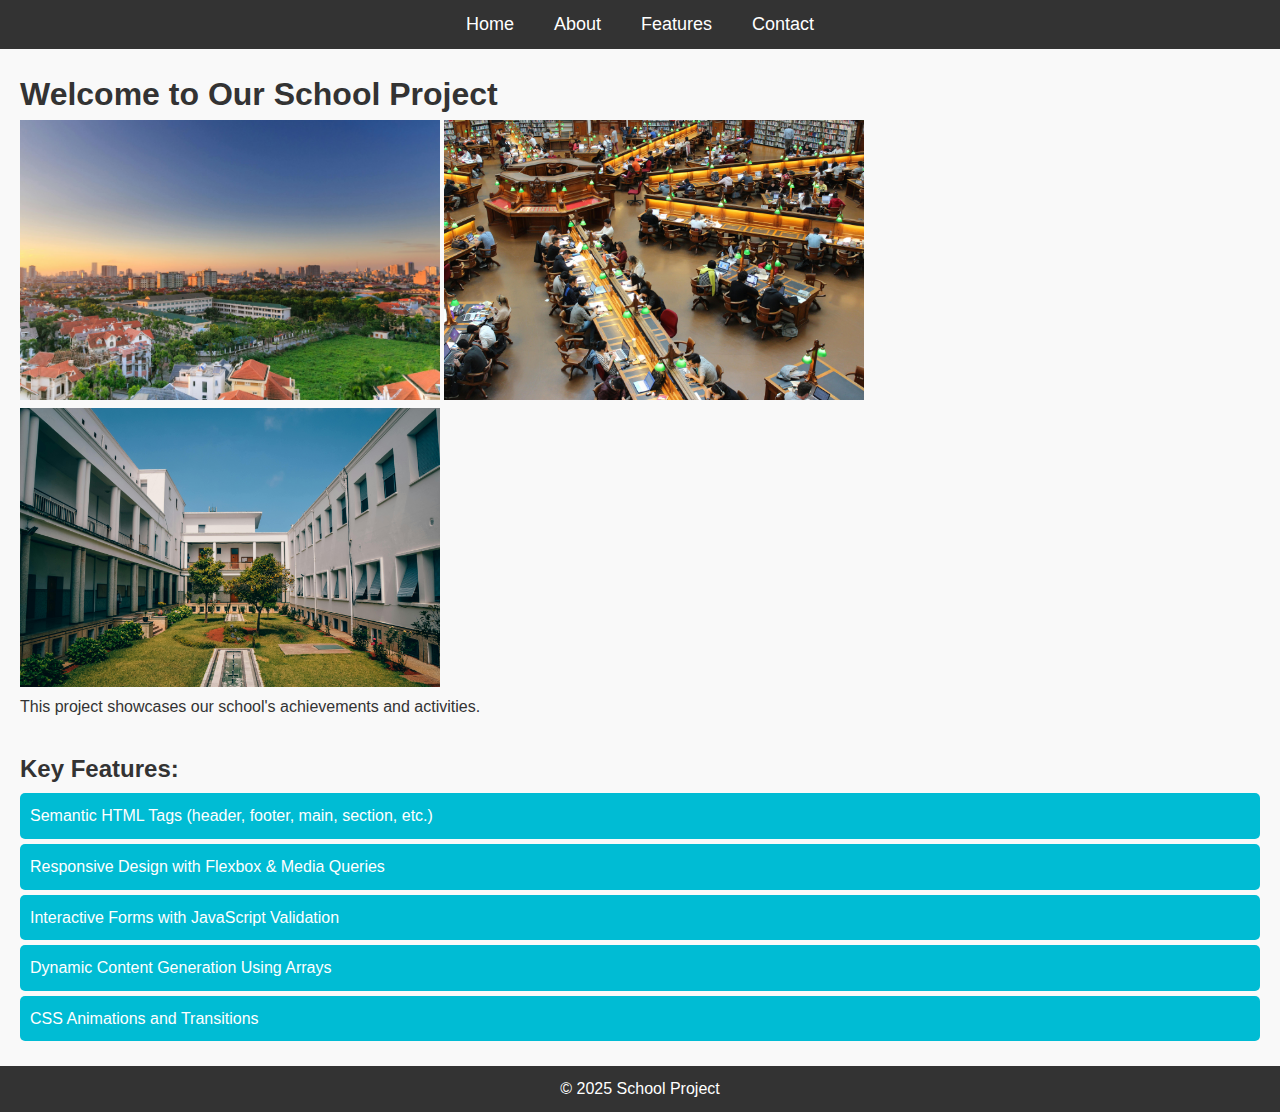
<file: index.html>
<!DOCTYPE html>
<html lang="en">
<head>
    <meta charset="UTF-8">
    <meta name="viewport" content="width=device-width, initial-scale=1.0">
    <title>School Project</title>
    <link rel="stylesheet" href="style.css">
</head>
<body>
    <!-- Navigation Bar -->
    <header>
        <nav>
            <ul>
                <li><a href="index.html">Home</a></li>
                <li><a href="about.html">About</a></li>
                <li><a href="features.html">Features</a></li>
                <li><a href="contact.html">Contact</a></li>
            </ul>
        </nav>
    </header>

    <!-- Main Content -->
    <main>
        <section class="intro">
            <section class="intro">
                <h1>Welcome to Our School Project</h1>
                <img src="pexels-quang-nguyen-vinh-222549-2132891.jpg" width=420"School Campus">
                <img src="pexels-pixabay-159775.jpg" width=420"School Campus">
                <img src="pexels-droosmo-2982449.jpg" width=420"School Campus">
                <p>This project showcases our school's achievements and activities.</p>
            </section>
            
        </section>

        <section class="features-preview">
            <h2>Key Features:</h2>
            <ul id="feature-list">
                <!-- Dynamic features list from JavaScript -->
            </ul>
        </section>
    </main>

    <!-- Footer -->
    <footer>
        <p>© 2025 School Project</p>
    </footer>

    <script src="script.js"></script>
</body>
</html>
</file>
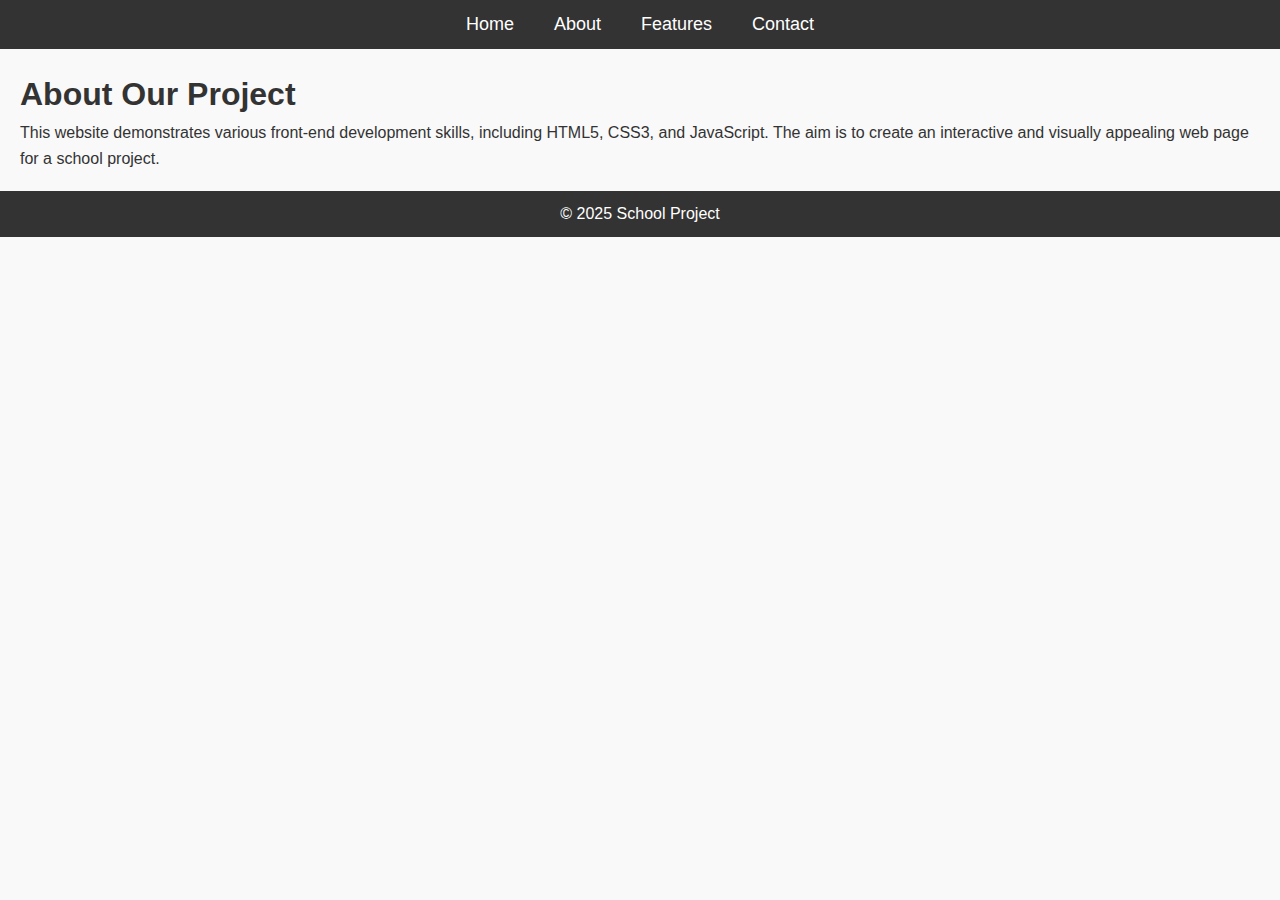
<file: about.html>
<!DOCTYPE html>
<html lang="en">
<head>
    <meta charset="UTF-8">
    <meta name="viewport" content="width=device-width, initial-scale=1.0">
    <title>About Us - School Project</title>
    <link rel="stylesheet" href="style.css">
</head>
<body>
    <!-- Navigation Bar -->
    <header>
        <nav>
            <ul>
                <li><a href="index.html">Home</a></li>
                <li><a href="about.html">About</a></li>
                <li><a href="features.html">Features</a></li>
                <li><a href="contact.html">Contact</a></li>
            </ul>
        </nav>
    </header>

    <!-- Main Content -->
    <main>
        <section class="about">
            <h1>About Our Project</h1>
            <p>This website demonstrates various front-end development skills, including HTML5, CSS3, and JavaScript. The aim is to create an interactive and visually appealing web page for a school project.</p>
        </section>
    </main>

    <!-- Footer -->
    <footer>
        <p>© 2025 School Project</p>
    </footer>
</body>
</html>
</file>
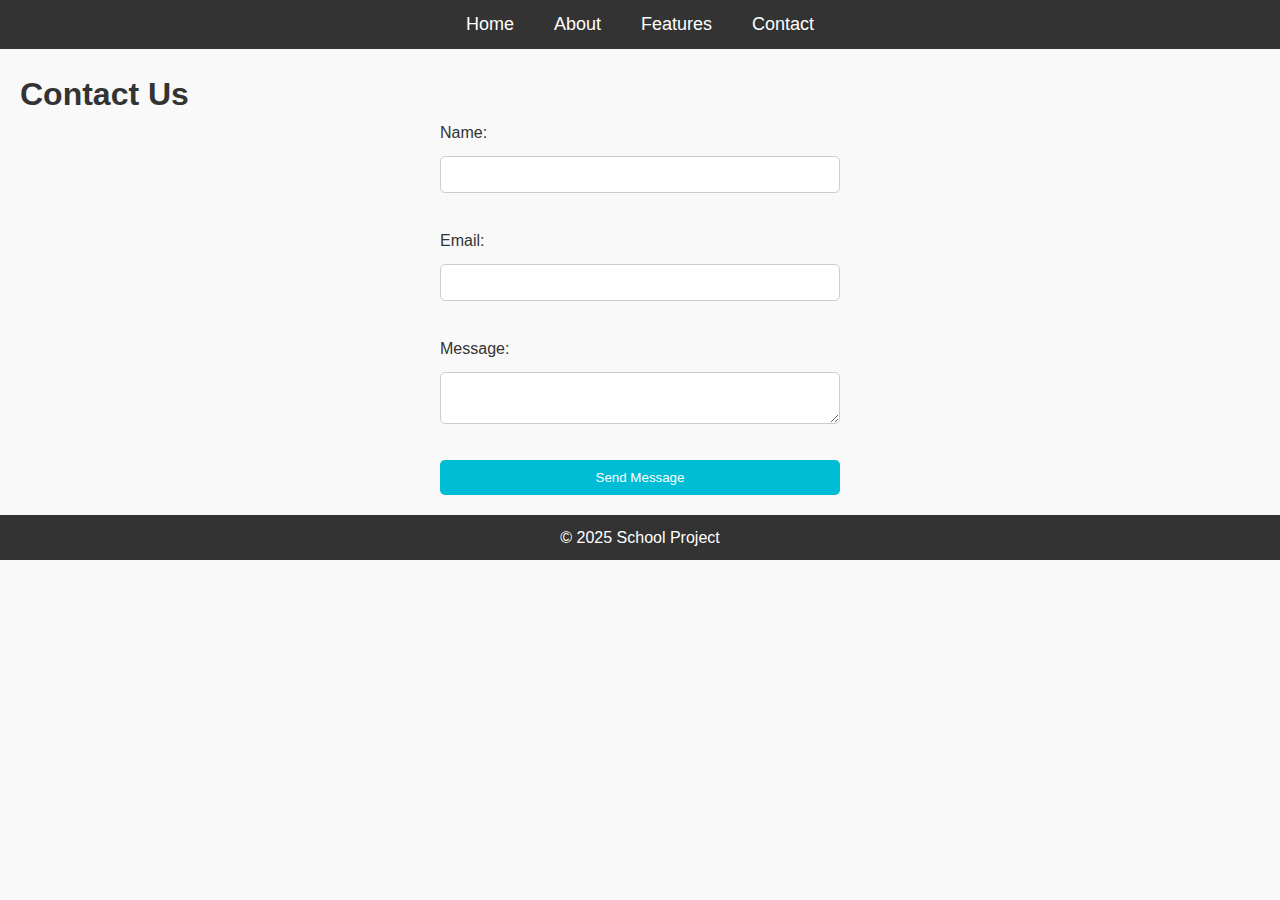
<file: contact.html>
<!DOCTYPE html>
<html lang="en">
<head>
    <meta charset="UTF-8">
    <meta name="viewport" content="width=device-width, initial-scale=1.0">
    <title>Contact Us - School Project</title>
    <link rel="stylesheet" href="style.css">
</head>
<body>
    <!-- Navigation Bar -->
    <header>
        <nav>
            <ul>
                <li><a href="index.html">Home</a></li>
                <li><a href="about.html">About</a></li>
                <li><a href="features.html">Features</a></li>
                <li><a href="contact.html">Contact</a></li>
            </ul>
        </nav>
    </header>

    <!-- Main Content -->
    <main>
        <section class="contact">
            <h1>Contact Us</h1>
            <form id="contact-form">
                <label for="name">Name:</label>
                <input type="text" id="name" required><br>

                <label for="email">Email:</label>
                <input type="email" id="email" required><br>

                <label for="message">Message:</label>
                <textarea id="message" required></textarea><br>

                <button type="submit">Send Message</button>
            </form>
        </section>
    </main>

    <!-- Footer -->
    <footer>
        <p>© 2025 School Project</p>
    </footer>

    <script src="script.js"></script>
</body>
</html>
</file>
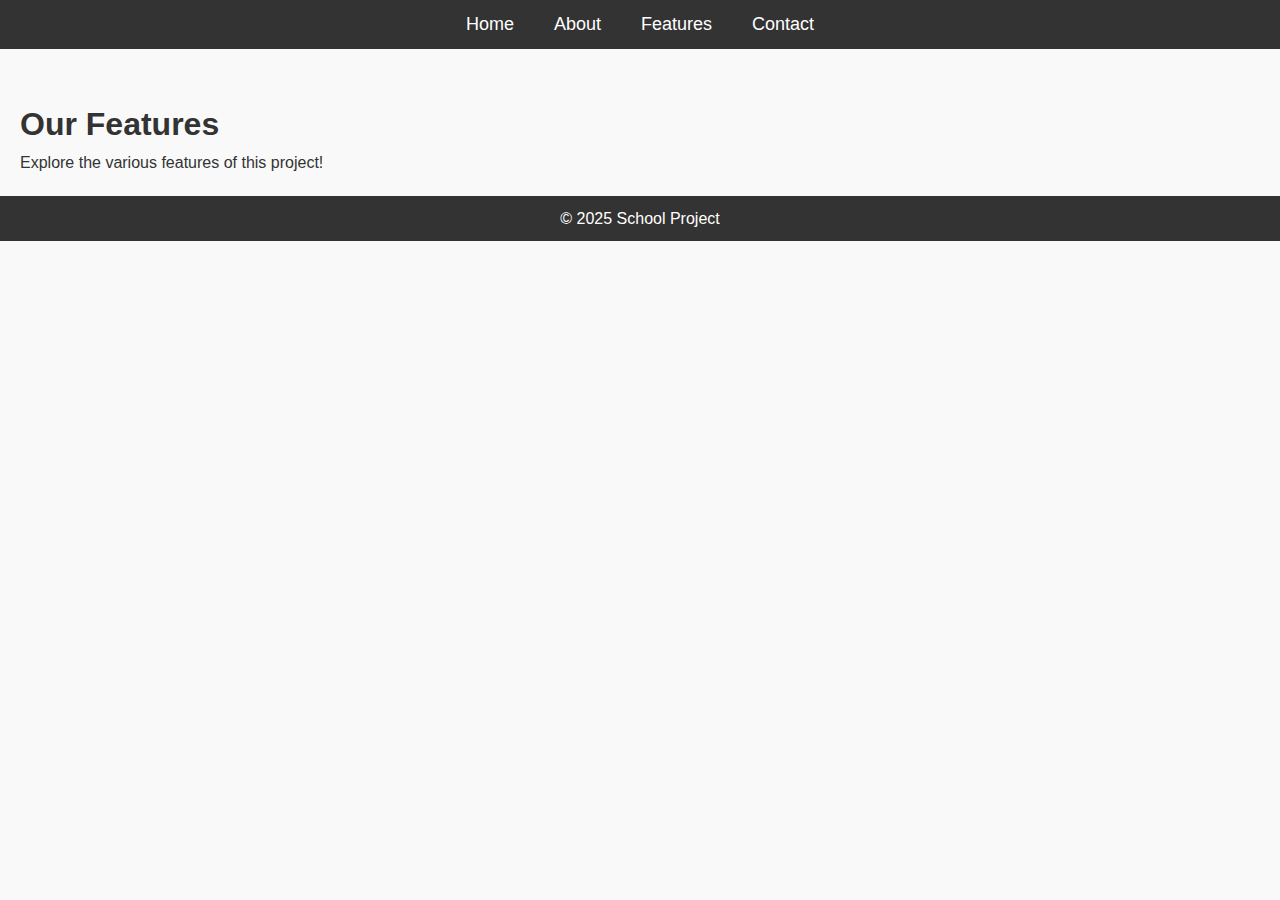
<file: features.html>
<!DOCTYPE html>
<html lang="en">
<head>
    <meta charset="UTF-8">
    <meta name="viewport" content="width=device-width, initial-scale=1.0">
    <title>Features - School Project</title>
    <link rel="stylesheet" href="style.css">
</head>
<body>
    <!-- Navigation Bar -->
    <header>
        <nav>
            <ul>
                <li><a href="index.html">Home</a></li>
                <li><a href="about.html">About</a></li>
                <li><a href="features.html">Features</a></li>
                <li><a href="contact.html">Contact</a></li>
            </ul>
        </nav>
    </header>

    <!-- Main Content -->
    <main>
        <section class="features">
            <h1>Our Features</h1>
            <p>Explore the various features of this project!</p>

            <ul id="dynamic-list">
                <!-- Dynamic content will be added here using JavaScript -->
            </ul>
        </section>
    </main>

    <!-- Footer -->
    <footer>
        <p>© 2025 School Project</p>
    </footer>

    <script src="script.js"></script>
</body>
</html>
</file>
<file: style.css>
/* Basic Reset */
* {
    margin: 0;
    padding: 0;
    box-sizing: border-box;
}

/* Body */
body {
    font-family: Arial, sans-serif;
    background-color: #f9f9f9;
    color: #333;
    line-height: 1.6;
}

/* Navigation Bar */
header {
    background-color: #333;
    padding: 10px 0;
    position: sticky;
    top: 0;
    z-index: 1000;
}

nav ul {
    display: flex;
    justify-content: center;
    list-style-type: none;
}

nav ul li {
    margin: 0 20px;
}

nav ul li a {
    color: #fff;
    text-decoration: none;
    font-size: 18px;
}

nav ul li a:hover {
    color: #00bcd4;
}

/* Main Section */
main {
    padding: 20px;
}

h1 {
    color: #333;
}

/* Features Section */
.features-preview, .features {
    margin-top: 30px;
}

.features-preview ul {
    list-style-type: none;
}

.features-preview ul li, .features ul li {
    background-color: #00bcd4;
    color: white;
    padding: 10px;
    margin: 5px 0;
    border-radius: 5px;
}

/* Contact Form */
form {
    display: flex;
    flex-direction: column;
    max-width: 400px;
    margin: 0 auto;
}

form input, form textarea {
    padding: 10px;
    margin: 10px 0;
    border: 1px solid #ccc;
    border-radius: 5px;
}

form button {
    background-color: #00bcd4;
    color: white;
    padding: 10px;
    border: none;
    border-radius: 5px;
    cursor: pointer;
}

form button:hover {
    background-color: #0097a7;
}

/* Footer */
footer {
    background-color: #333;
    color: white;
    text-align: center;
    padding: 10px;
    position: relative;
    bottom: 0;
    width: 100%;
}
</file>
